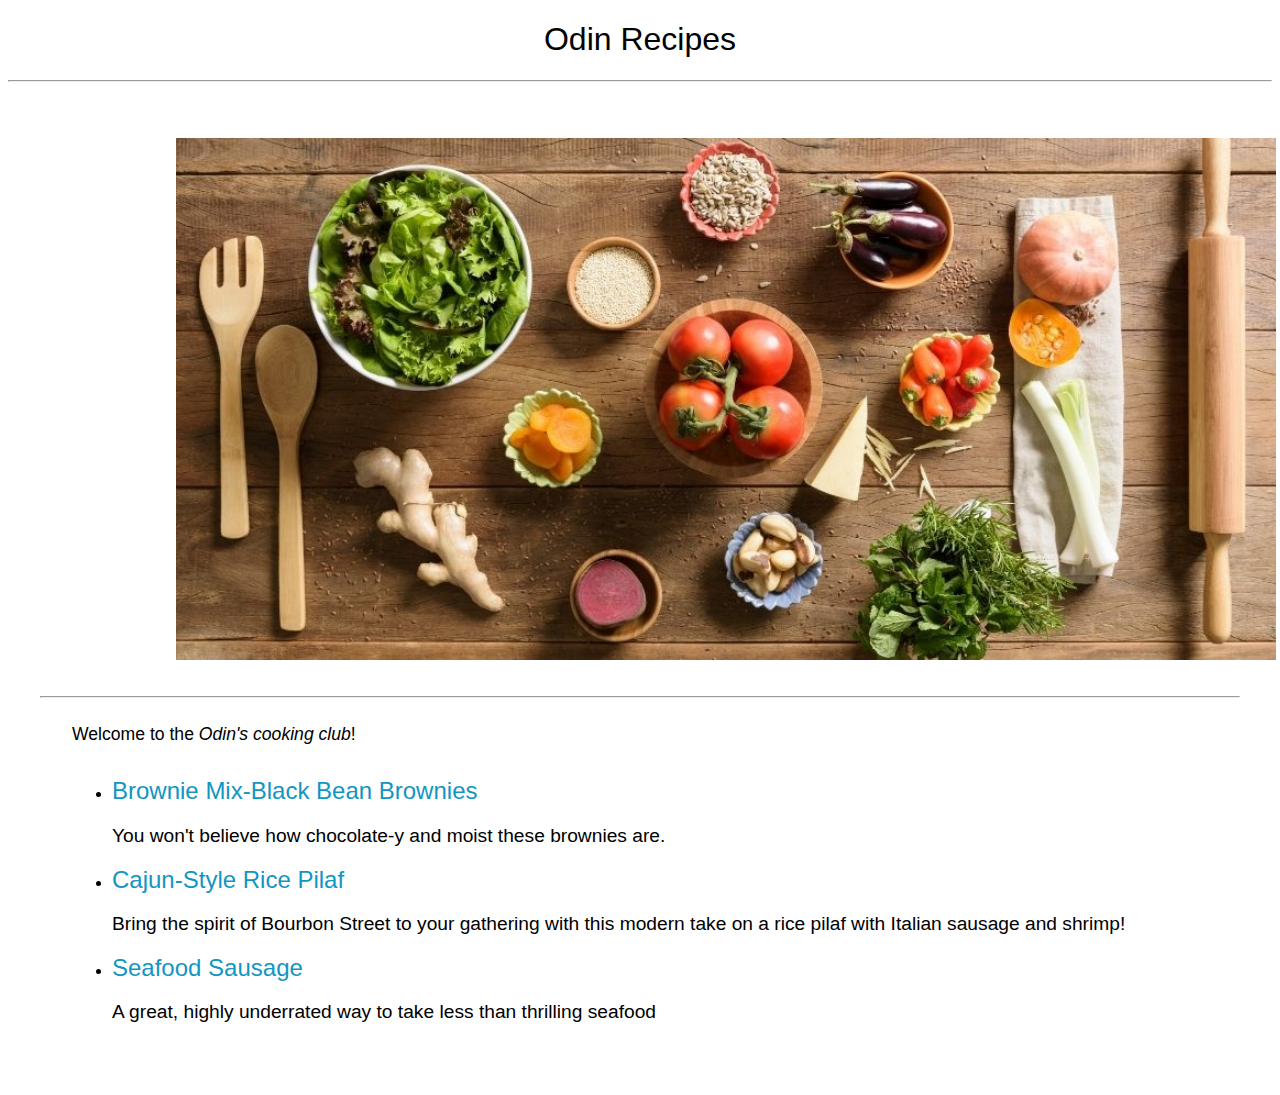
<file: index.html>
<!DOCTYPE html>
<html lang="en">
    <head>
        <meta charset="utf-8">
        <title>odin recipes</title>
        <link rel="stylesheet" href="./css/styles.css"/>
        <style>
            .index.dish-description{
                font-size: 120%;
                font-weight: 100;
            }
            .index.title{
                font-size: 110%;
                margin: 0rem 2rem;
            }
            .cooking-generic{
                width:1100px;
                padding: 0.5rem 10%;
            }
            footer{
                padding: 1rem;
            }
        </style>
    </head>
    <body>
        <header>
            <div>
                <h1>Odin Recipes</h1>
            </div>
        </header>
        <hr>
       <section>
            <div>
                <img width="1100" height="auto" class="cooking-generic" src="./images/cooking_logo.jpeg" alt="a wooden table with vegetables,fruits,cheese and other ingredients placed on them along with basting spoons.">
            </div>
            <hr>
            <br>
            <div class="index">
                <h4 class="index title">Welcome to the <em>Odin's cooking club</em>!</h5>
                <section id="dishes-list">
                    <ul class="index unorder-list">
                        <li class="index list">
                            <div class="dish">
                            <p class="index dish-link"><a href="./recipes/brownie.html">Brownie Mix-Black Bean Brownies</a></p>
                            <p class="index dish-description">You won't believe how chocolate-y and moist these brownies are.</p>
                            </div>
                        </li>
                        <li class="index list">
                            <div class="dish">
                                <p class="index dish-link"><a href="./recipes/beef-pilaf.html">Cajun-Style Rice Pilaf</a></p>
                                <p class="index dish-description">Bring the spirit of Bourbon Street to your gathering with this modern take on a rice pilaf with Italian sausage and shrimp!</p>
                            </div>
                        </li>
                        <li class="index list">
                            <div>
                                <p class="index dish-link"><a href="./recipes/seafood-sausage.html">Seafood Sausage</a></p>
                                <p class="index dish-description">A great, highly underrated way to take less than thrilling seafood</p>
                            </div>
                        </li>
                    </ul>
                </section>    
            </div>
       </section>
       <footer>

       </footer>
    </body>
</html>
</file>
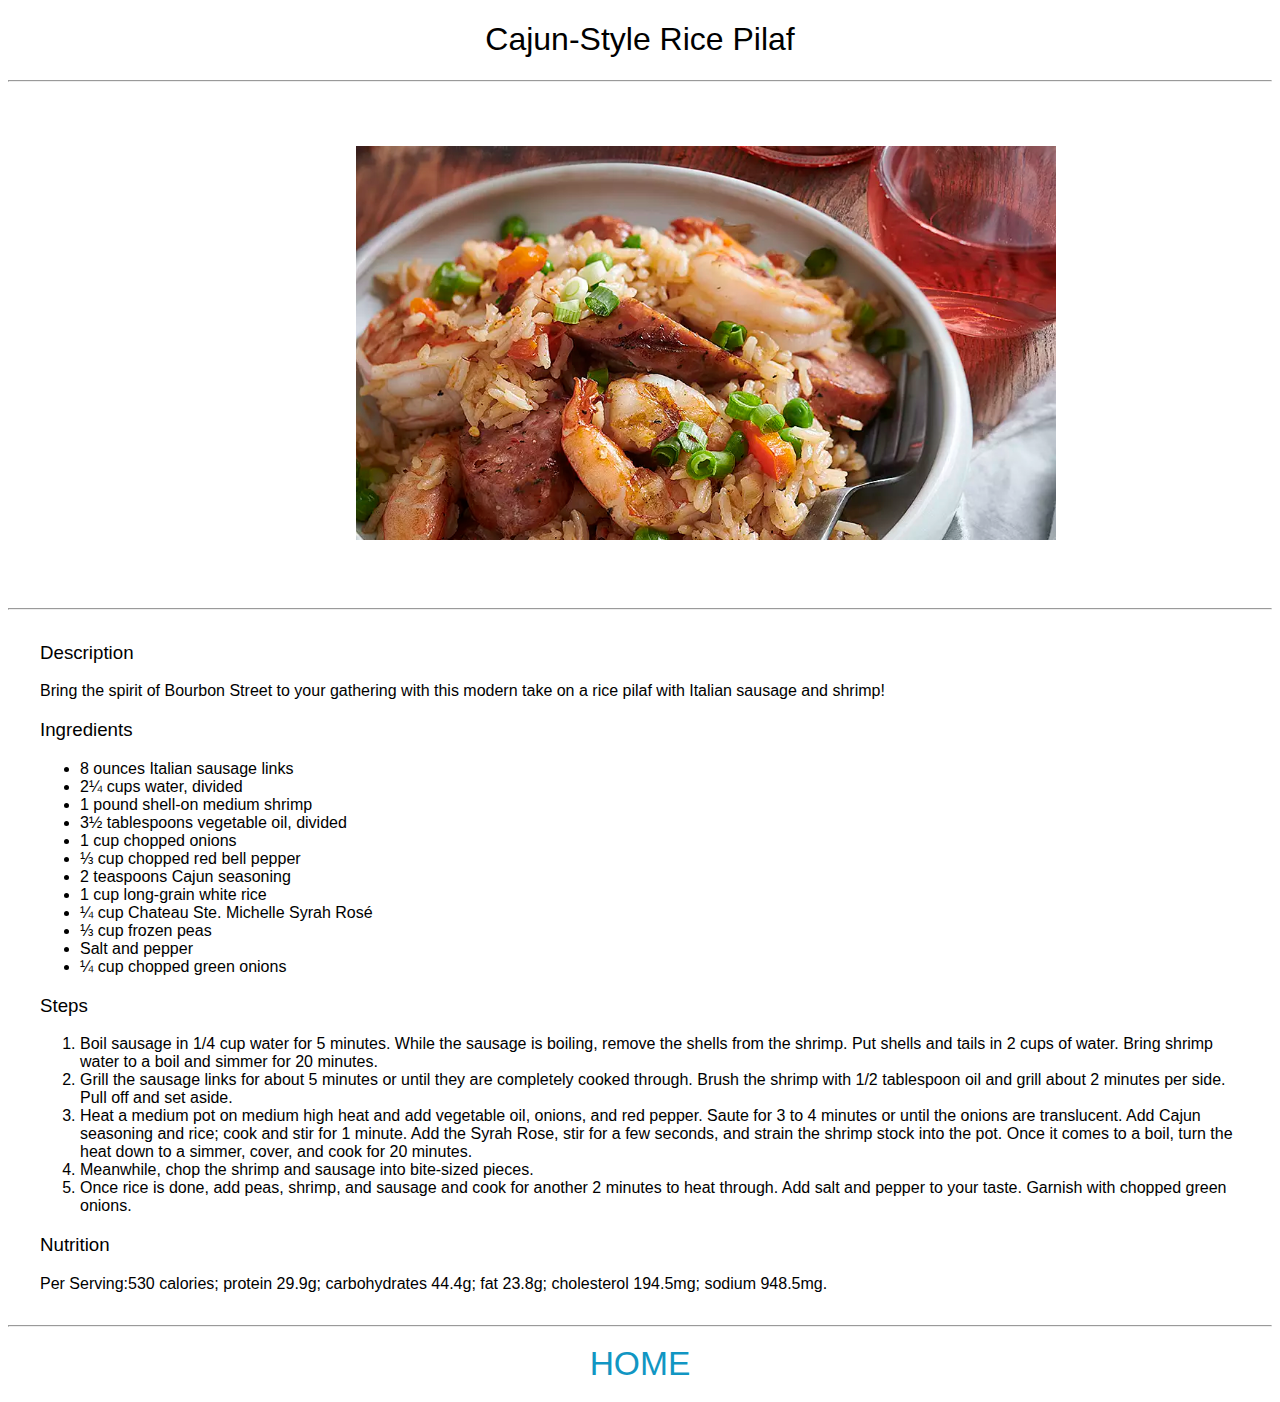
<file: recipes/beef-pilaf.html>
<!DOCTYPE html>
<html lang="en">
    <head>
        <meta charset="utf-8">
        <title>Rice Pilaf</title>
        <link rel="stylesheet" href="../css/styles.css"/>
        <link rel="stylesheet" href="../css/recipe-styles.css"/>
        <style>
            .recipe-image{
                padding: 1rem 25%;        
                width:700px;             
            }
        </style>
    </head>
    <body>
        <header>
            <h1>Cajun-Style Rice Pilaf</h1>
        </header>
        <hr>
        <section id="image-file">
            <img  width="700" height="auto" class="recipe-image" src="../images/cajun-beef-pilaf.webp" alt="a plate filled with spicy cajun styled beef pilaf filled with seafood and meat." width="700">
        </section>
        <hr>
        <section id="recipe-body">
            <div class="description">
                <h3>Description</h3>
                <p>Bring the spirit of Bourbon Street to your gathering with this modern take on a rice pilaf with Italian sausage and shrimp!</p>    
            </div>
            <div class="ingredients">
                <h3>Ingredients</h3>
                <p>
                    <ul>
                        <li>8 ounces Italian sausage links</li>
                        <li>2¼ cups water, divided</li>
                        <li>1 pound shell-on medium shrimp</li>
                        <li>3½ tablespoons vegetable oil, divided</li>
                        <li>1 cup chopped onions</li>
                        <li>⅓ cup chopped red bell pepper</li>
                        <li>2 teaspoons Cajun seasoning</li>
                        <li>1 cup long-grain white rice</li>
                        <li>¼ cup Chateau Ste. Michelle Syrah Rosé</li>
                        <li>⅓ cup frozen peas</li>
                        <li>Salt and pepper</li>
                        <li>¼ cup chopped green onions</li>
                    </ul>
                </p>
            </div>
            <div class="steps">
                <h3>Steps</h3>
                <p>
                    <ol>
                        <li>Boil sausage in 1/4 cup water for 5 minutes. While the sausage is boiling, remove the shells from the shrimp. Put shells and tails in 2 cups of water. Bring shrimp water to a boil and simmer for 20 minutes.</li>
                        <li>Grill the sausage links for about 5 minutes or until they are completely cooked through. Brush the shrimp with 1/2 tablespoon oil and grill about 2 minutes per side. Pull off and set aside.</li>
                        <li>Heat a medium pot on medium high heat and add vegetable oil, onions, and red pepper. Saute for 3 to 4 minutes or until the onions are translucent. Add Cajun seasoning and rice; cook and stir for 1 minute. Add the Syrah Rose, stir for a few seconds, and strain the shrimp stock into the pot. Once it comes to a boil, turn the heat down to a simmer, cover, and cook for 20 minutes.</li>
                        <li>Meanwhile, chop the shrimp and sausage into bite-sized pieces.</li>
                        <li>Once rice is done, add peas, shrimp, and sausage and cook for another 2 minutes to heat through. Add salt and pepper to your taste. Garnish with chopped green onions.</li>
                    </ol>
                </p>
            </div>
            <div class="nutrition-info">
                <h3>Nutrition</h3>
                <p><strong>Per Serving:</strong>530 calories; protein 29.9g; carbohydrates 44.4g; fat 23.8g; cholesterol 194.5mg; sodium 948.5mg.</p>
            </div>
        </section>
        <hr>
        <footer>
            <h2 class="return-to-home"><a href="../index.html">HOME</a></h2>
        </footer>
    </body>
</html>
</file>
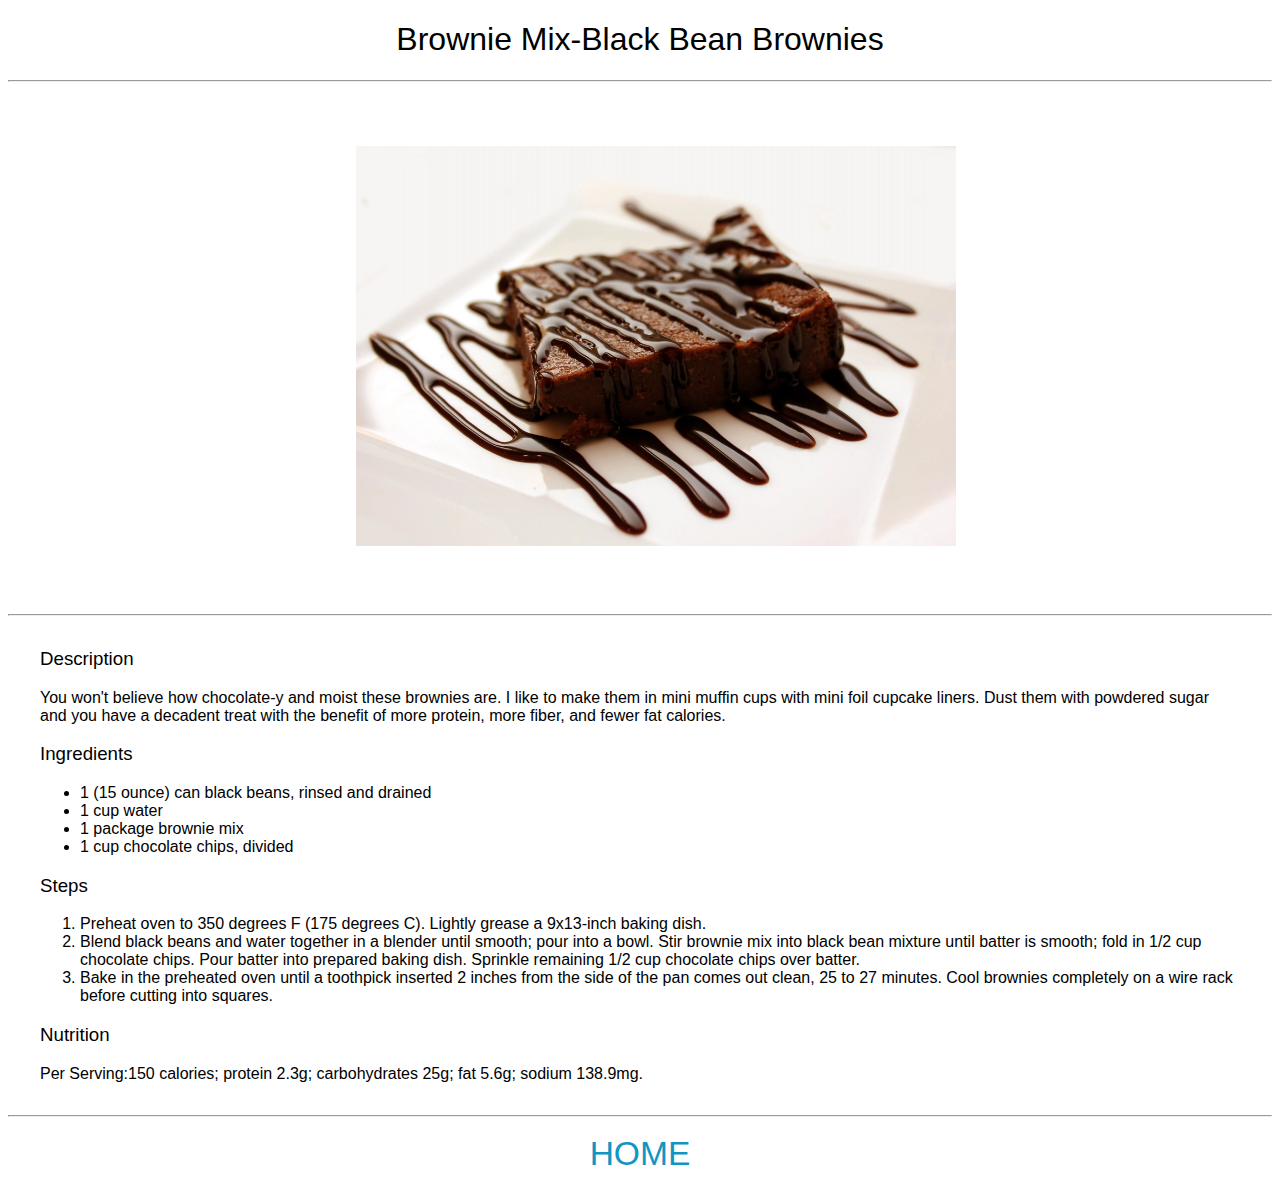
<file: recipes/brownie.html>
<!DOCTYPE html>
<html lang="en">
    <head>
        <meta charset="utf-8">
        <title>Brownie</title>
        <link rel="stylesheet" href="../css/styles.css"/>
        <link rel="stylesheet" href="../css/recipe-styles.css"/>
        <style>
            .recipe-image{
                padding: 1rem 25%;    
                width:600px;                 
            }
        </style>
    </head>
    <body>
        <header>
            <h1>Brownie Mix-Black Bean Brownies</h1>
        </header>
        <hr>
        <section id="image-file">
            <img width="600" height="auto" class="recipe-image" src="../images/brownies.jpeg" alt="a bunch of scrumptious chocolat-y brownies" width="700">
        </section>
        <hr>
        <section id="recipe-body">
            <div class="description">
                <h3>Description</h3>
                <p>You won't believe how chocolate-y and moist these brownies are. I like to make them in mini muffin cups with mini foil cupcake liners. Dust them with powdered sugar and you have a decadent treat with the benefit of more protein, more fiber, and fewer fat calories.</p>    
            </div>
            <div class="ingredients">
                <h3>Ingredients</h3>
                <p>
                    <ul>
                        <li>1 (15 ounce) can black beans, rinsed and drained</li>
                        <li>1 cup water</li>
                        <li>1 package brownie mix</li>
                        <li>1 cup chocolate chips, divided</li>
                    </ul>
                </p>
            </div>
            <div class="steps">
                <h3>Steps</h3>
                <p>
                    <ol>
                        <li>Preheat oven to 350 degrees F (175 degrees C). Lightly grease a 9x13-inch baking dish.</li>
                        <li>Blend black beans and water together in a blender until smooth; pour into a bowl. Stir brownie mix into black bean mixture until batter is smooth; fold in 1/2 cup chocolate chips. Pour batter into prepared baking dish. Sprinkle remaining 1/2 cup chocolate chips over batter.</li>
                        <li>Bake in the preheated oven until a toothpick inserted 2 inches from the side of the pan comes out clean, 25 to 27 minutes. Cool brownies completely on a wire rack before cutting into squares.</li>
                    </ol>
                </p>
            </div>
            <div class="nutrition-info">
                <h3>Nutrition</h3>
                <p><strong>Per Serving:</strong>150 calories; protein 2.3g; carbohydrates 25g; fat 5.6g; sodium 138.9mg.</p>
            </div>
        </section>
        <hr>
        <footer>
            <h2 class="return-to-home"><a href="../index.html">HOME</a></h2>
        </footer>
    </body>
</html>
</file>
<file: css/styles.css>
*{
    font-family:  Helvetica, Arial, sans-serif;
    background-color: rgb(255, 255, 255);
    font-weight: 150;
}
a{
    text-decoration: none;
    color: rgb(17, 150, 195);
    font-size: 150%;
    font-weight: 300;
}
header{
    text-align: center;
    border: 0px 1px solid gray;
    border-radius: 5px;
    width:100%;
    margin: 5 0px;
}
img{
    height: auto;
    margin: 1rem;

}
section{
    margin: 2rem;
}
.return-to-home{
    font-size: 140%;
    text-align: center;
}
a:hover{
    padding:0.5rem 2rem;
}
</file>
<file: css/recipe-styles.css>
#recipe-body h3{
    font-weight: 500;
}
footer a:hover{
    font-size: 175%;
}
</file>
